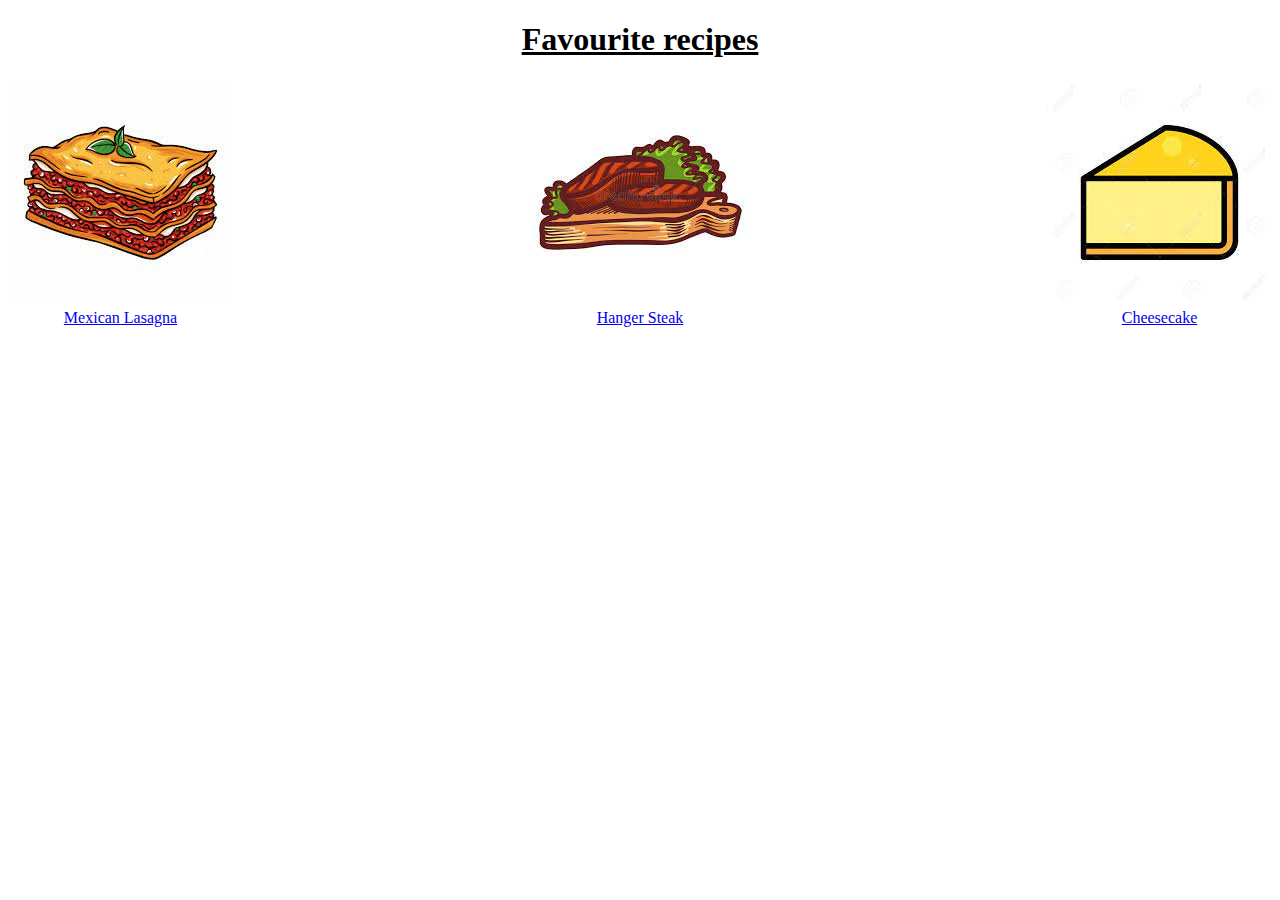
<file: index.html>
<!DOCTYPE html>
<html>
    <head>
        <meta charset="UTF-8">
        <title>Favourite Recipes</title>
        <link rel="stylesheet" href="style.css">
    </head>

    <body>
        <h1>Favourite recipes</h1>
        <div class="row">
            <div class="column">
                <img src="icons/lasagna.jpeg" alt="lasagna icon">
                <br>
                <a href="recipes/lasagna.html">Mexican Lasagna</a>
            </div>
        
            <div class="column">
                <img src="icons/hangersteak.jpeg" alt="steak icon">
                <br>
                <a href="recipes/steak.html">Hanger Steak</a>
            </div>
        
            <div class="column">
                <img src="icons/cheesecake.jpeg" alt="lasagna icon">
                <br>
                <a href="recipes/cheesecake.html">Cheesecake</a>
            </div>
        </div>
    </body>
</html>
</file>
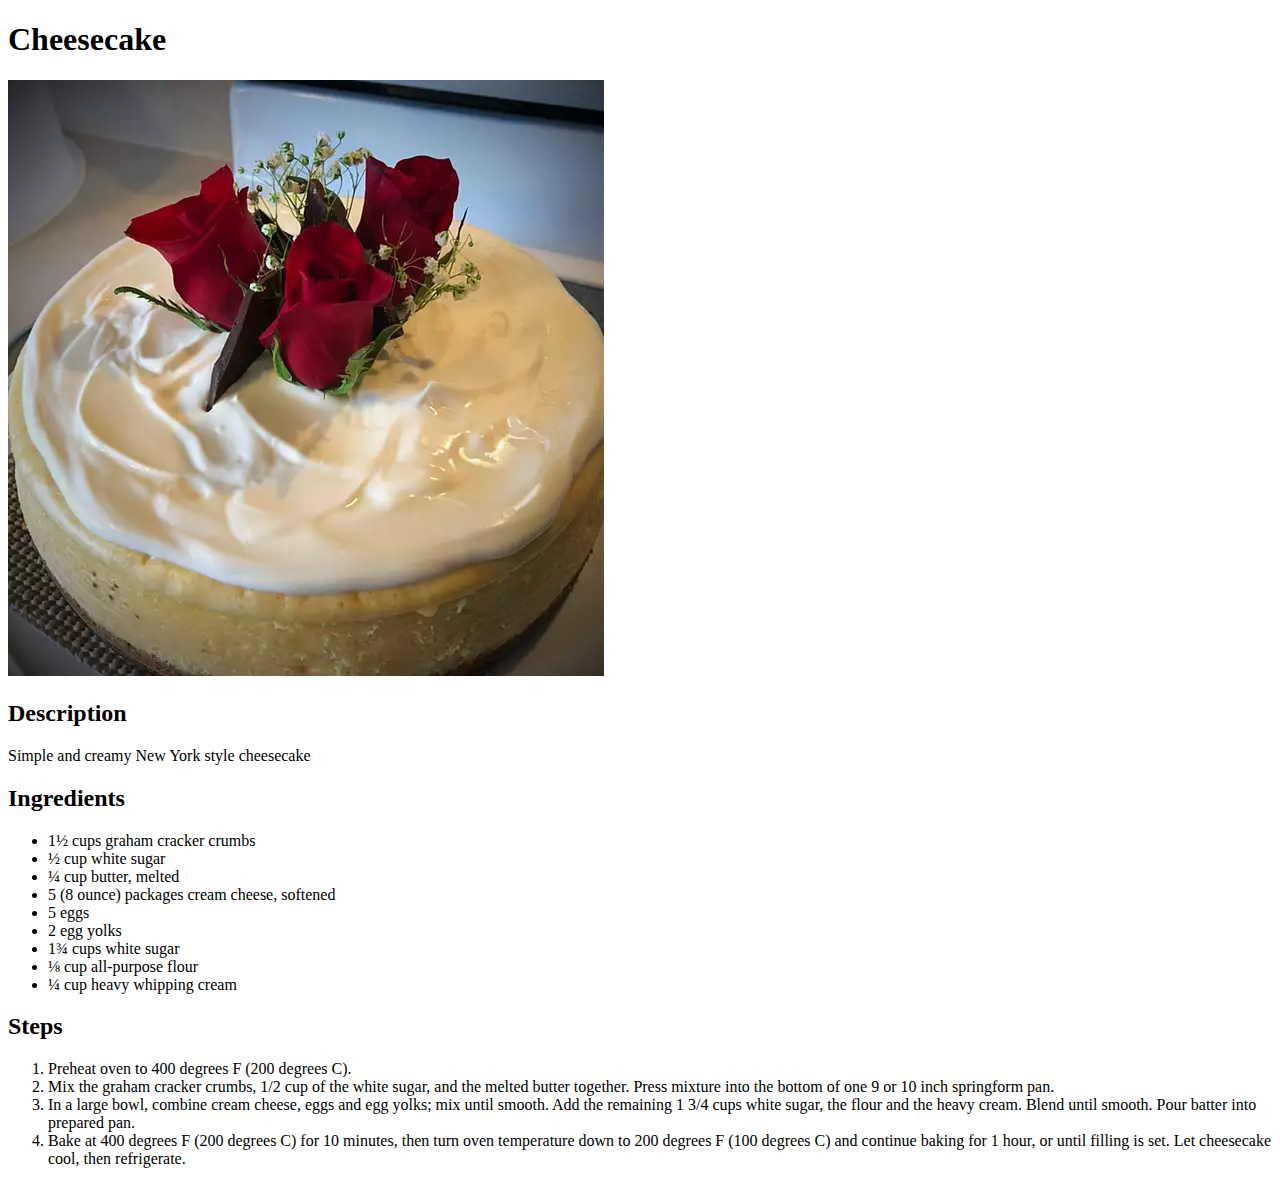
<file: recipes/cheesecake.html>
<!DOCTYPE html>
<html>
    <head>
        <meta charset="UTF-8">
        <title>Cheesecake</title>
    </head>

    <body>
        <h1>Cheesecake</h1>
        <img src="../images/cheesecake.jpg" alt="Cheesecake">
        <h2>Description</h2>
        <p>Simple and creamy New York style cheesecake</p>
        <h2>Ingredients</h2>
        <ul>
            <li>1½ cups graham cracker crumbs</li>
            <li>½ cup white sugar</li>
            <li>¼ cup butter, melted</li>
            <li>5 (8 ounce) packages cream cheese, softened</li>
            <li>5 eggs</li>
            <li>2 egg yolks</li>
            <li>1¾ cups white sugar</li>
            <li>⅛ cup all-purpose flour</li>
            <li>¼ cup heavy whipping cream</li>
        </ul>
        <h2>Steps</h2>
        <ol>
            <li>Preheat oven to 400 degrees F (200 degrees C).</li>
            <li>Mix the graham cracker crumbs, 1/2 cup of the white sugar, and the melted butter together. Press mixture into the bottom of one 9 or 10 inch springform pan.</li>
            <li>In a large bowl, combine cream cheese, eggs and egg yolks; mix until smooth. Add the remaining 1 3/4 cups white sugar, the flour and the heavy cream. Blend until smooth. Pour batter into prepared pan.</li>
            <li>Bake at 400 degrees F (200 degrees C) for 10 minutes, then turn oven temperature down to 200 degrees F (100 degrees C) and continue baking for 1 hour, or until filling is set. Let cheesecake cool, then refrigerate.</li>
        </ol>
    </body>
</html>
</file>
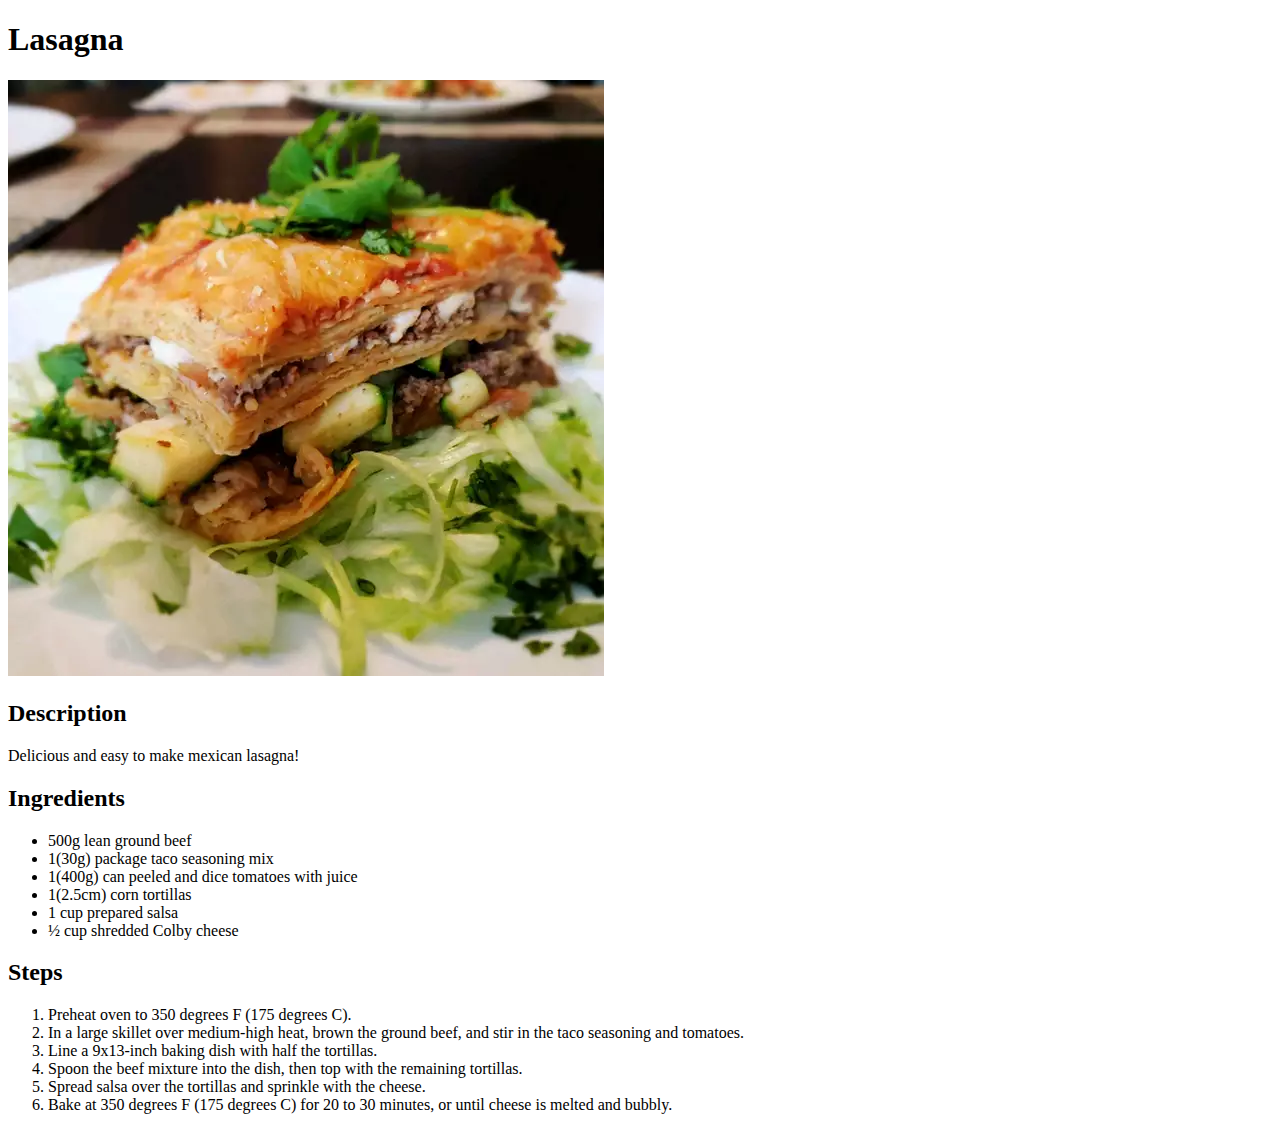
<file: recipes/lasagna.html>
<!DOCTYPE html>
<html>
    <head>
        <meta charset="UTF-8">
        <title>Lasagna</title>
    </head>

    <body>
        <h1>Lasagna</h1>
        <img src="../images/MexiLasagna.jpg" alt="Mexican lasagna">
        <h2>Description</h2>
        <p>Delicious and easy to make mexican lasagna!</p>
        <h2>Ingredients</h2>
        <ul>
            <li>500g lean ground beef</li>
            <li>1(30g) package taco seasoning mix</li>
            <li>1(400g) can peeled and dice tomatoes with juice</li>
            <li>1(2.5cm) corn tortillas</li>
            <li>1 cup prepared salsa</li>
            <li>½ cup shredded Colby cheese </li>
        </ul>
        <h2>Steps</h2>
        <ol>
            <li>Preheat oven to 350 degrees F (175 degrees C).</li>
            <li>In a large skillet over medium-high heat, brown the ground beef, and stir in the taco seasoning and tomatoes.</li> 
            <li>Line a 9x13-inch baking dish with half the tortillas.</li>
            <li>Spoon the beef mixture into the dish, then top with the remaining tortillas.</li>
            <li>Spread salsa over the tortillas and sprinkle with the cheese.</li>
            <li>Bake at 350 degrees F (175 degrees C) for 20 to 30 minutes, or until cheese is melted and bubbly.</li>
        </ol>
    </body>
</html>
</file>
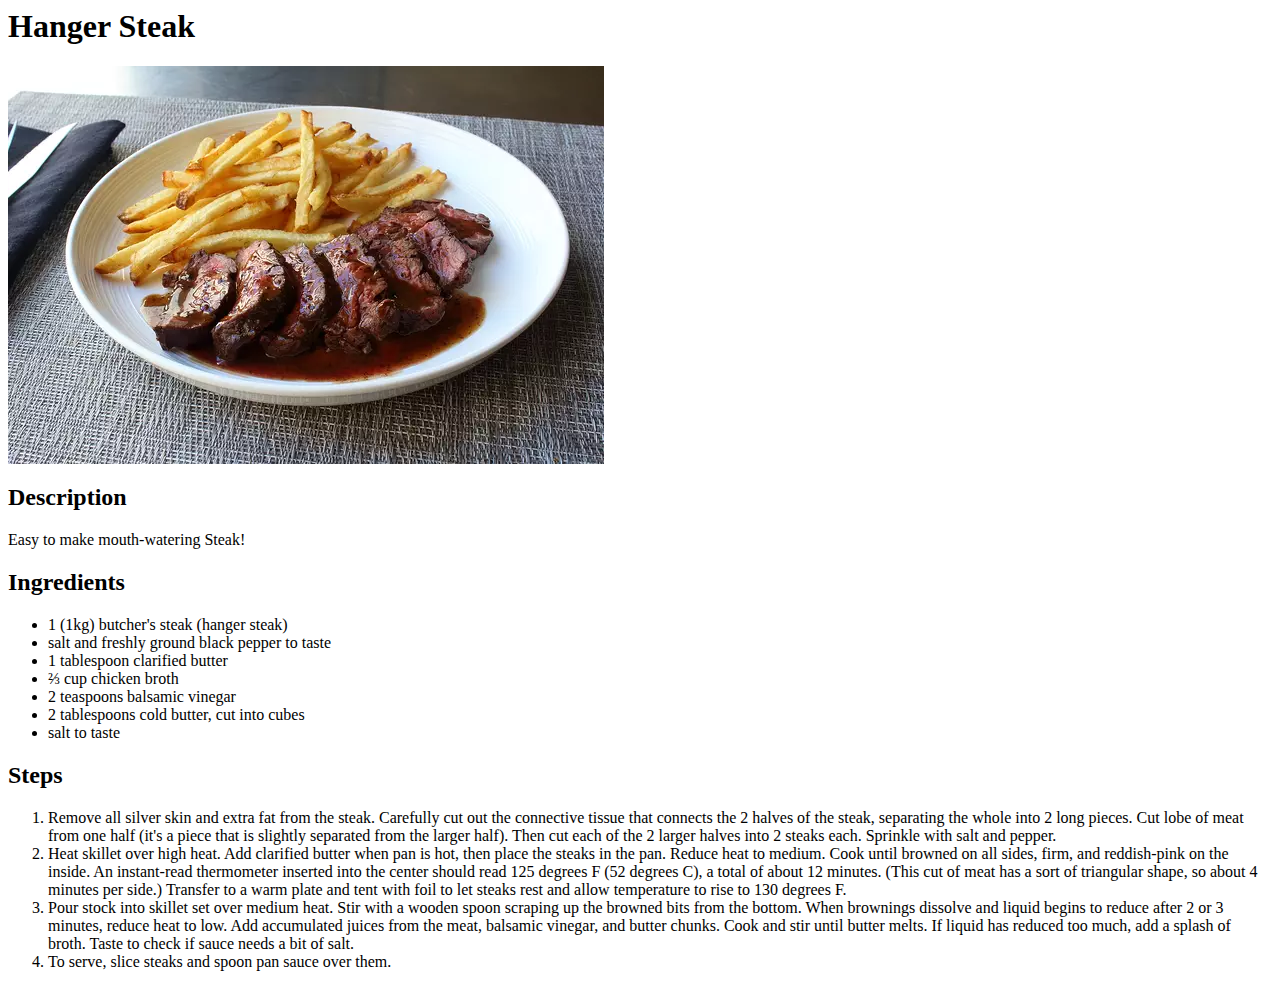
<file: recipes/steak.html>
<!DOCTYPE>
<html>
    <head>
        <meta charset="UTF-8">
        <title>Hanger Steak</title>
    </head>

    <body>
        <h1>Hanger Steak</h1>
        <img src="../images/Hangersteak.jpg" alt="Hanger steak">
        <h2>Description</h2>
        <p>Easy to make mouth-watering Steak!</p>
        <h2>Ingredients</h2>
        <ul>
            <li>1 (1kg) butcher's steak (hanger steak)</li>
            <li>salt and freshly ground black pepper to taste</li>
            <li>1 tablespoon clarified butter</li>
            <li>⅔ cup chicken broth</li>
            <li>2 teaspoons balsamic vinegar</li>
            <li>2 tablespoons cold butter, cut into cubes</li>
            <li>salt to taste</li>
        </ul>
        <h2>Steps</h2>
        <ol>
            <li>Remove all silver skin and extra fat from the steak. Carefully cut out the connective tissue that connects the 2 halves of the steak, separating the whole into 2 long pieces. Cut lobe of meat from one half (it's a piece that is slightly separated from the larger half). Then cut each of the 2 larger halves into 2 steaks each. Sprinkle with salt and pepper.</li>
            <li>Heat skillet over high heat. Add clarified butter when pan is hot, then place the steaks in the pan. Reduce heat to medium. Cook until browned on all sides, firm, and reddish-pink on the inside. An instant-read thermometer inserted into the center should read 125 degrees F (52 degrees C), a total of about 12 minutes. (This cut of meat has a sort of triangular shape, so about 4 minutes per side.) Transfer to a warm plate and tent with foil to let steaks rest and allow temperature to rise to 130 degrees F.</li>
            <li>Pour stock into skillet set over medium heat. Stir with a wooden spoon scraping up the browned bits from the bottom. When brownings dissolve and liquid begins to reduce after 2 or 3 minutes, reduce heat to low. Add accumulated juices from the meat, balsamic vinegar, and butter chunks. Cook and stir until butter melts. If liquid has reduced too much, add a splash of broth. Taste to check if sauce needs a bit of salt.</li>
            <li>To serve, slice steaks and spoon pan sauce over them.</li>
        </ol>
    </body>
</html>
</file>
<file: style.css>
h1{
    text-align: center;
    text-decoration: underline;
    font-family: 'Times New Roman', Times, sans-serif;
}

.row{
    display: flex;
    justify-content: space-between;
}

.column{
    margin-top: auto;
    text-align: center;
}
</file>
